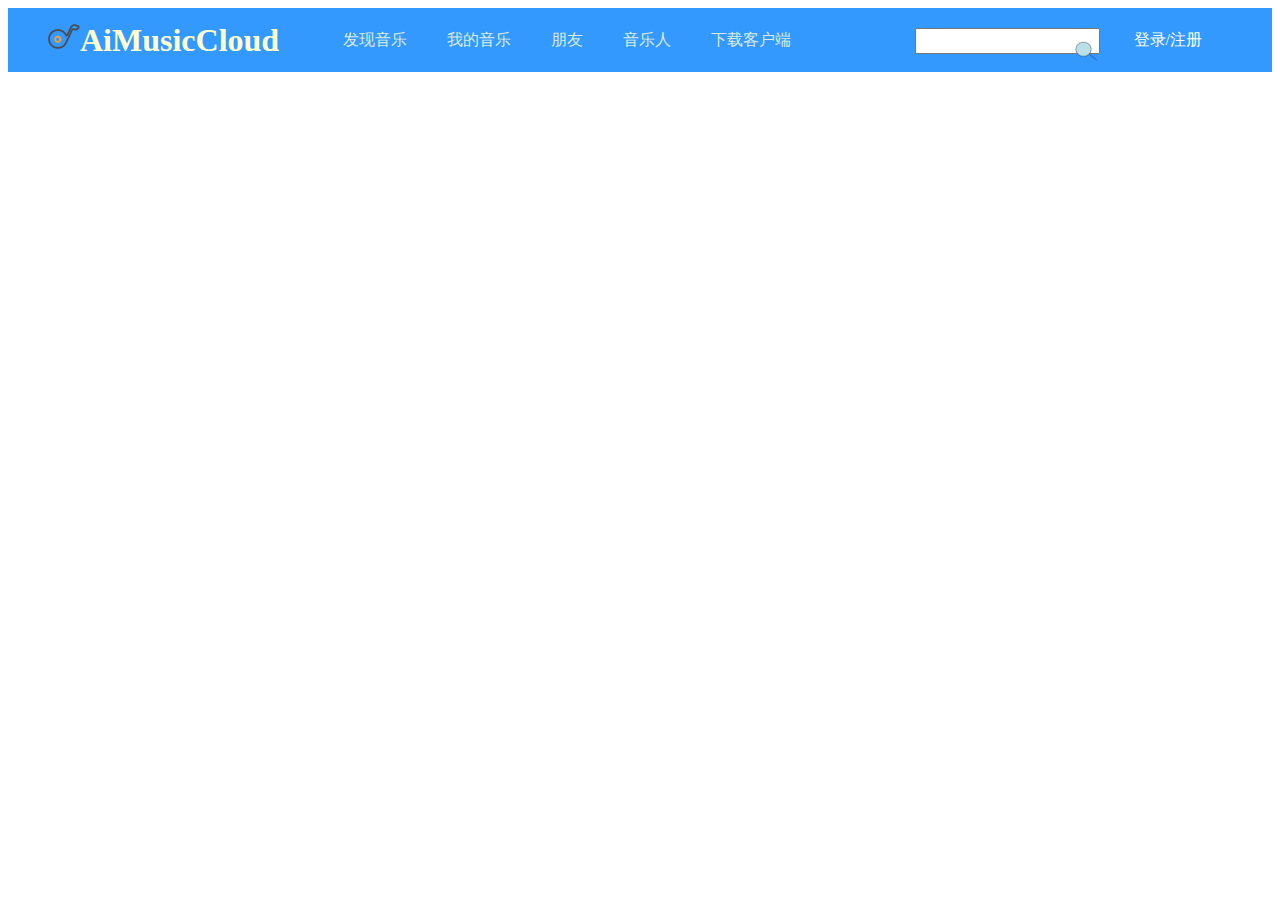
<file: Html/index.html>
<!DOCTYPE html>
<html lang="en">
<head>
    <meta charset="UTF-8">
    <meta name="viewport" content="width=device-width, initial-scale=1, shrink-to-fit=no">
    <meta name="theme-color" content="#000000">
    <title>AiMusicCloud</title>
    <link rel="stylesheet" href="./css/header.css">
</head>
<body>
<div class="RecommendApp">
    <!--<Header></Header>-->
    <div class="header">
        <div class="h-left">
            <div class="h-logo">AiMusicCloud</div>
            <ul class="h-ul">
                 <li>发现音乐</li>
                 <li>我的音乐</li>
                 <li>朋友</li>
                 <li>音乐人</li>
                 <li>下载客户端</li>
            </ul>
        </div>
        <div class="h-right">
            <div class="h-right-input">
                <input type="text"/>
                <img src= "./img/search.png" alt="搜索" width="25px" height="23px"/>
            </div>
            <div class="login"><a href="#">登录/注册</a></div>
        </div>
    </div>

    <!--<div id="demo" class="carousel slide" data-ride="carousel">-->

        <!--//  指示符-->
        <!--<ul class="carousel-indicators">-->
            <!--<li  data-target="#demo" data-slide-to="0" class="active"></li>-->
            <!--<li data-target="#demo" data-slide-to="1"></li>-->
            <!--<li data-target="#demo" data-slide-to="2"></li>-->
        <!--</ul>-->

        <!--// 轮播图片-->
        <!--<div class="carousel-inner">-->
            <!--<div class="carousel-item active">-->
                <!--<img src="https://static.runoob.com/images/mix/img_fjords_wide.jpg"/>-->
            <!--</div>-->
            <!--<div class="carousel-item">-->
                <!--<img src="https://static.runoob.com/images/mix/img_nature_wide.jpg"/>-->
            <!--</div>-->
            <!--<div class="carousel-item">-->
                <!--<img src="https://static.runoob.com/images/mix/img_mountains_wide.jpg"/>-->
            <!--</div>-->
        <!--</div>-->

        <!--// 左右切换按钮-->
        <!--<a class="carousel-control-prev" href="#demo" data-slide="prev">-->
            <!--<span class="carousel-control-prev-icon"></span>-->
        <!--</a>-->
        <!--<a class="carousel-control-next" href="#demo" data-slide="next">-->
            <!--<span class="carousel-control-next-icon"></span>-->
        <!--</a>-->
    <!--</div>)-->
    <!--<Banner></Banner>-->
</div>

</body>
</html>
</file>
<file: Html/css/header.css>
.header {
    width: 100%;
    height: 64px;
    background-color: #3399FF;
    min-width: 1200px;
}

.h-left {
    line-height: 64px;
    display: inline-block;
    vertical-align: middle;
}

.h-logo {
    display: inline-block;
    vertical-align: top;
    font-size: 32px;
    font-family: Brush Script Std;
    font-weight: bold;
    color: #FFFFCC;
}

.h-logo:before {
    content: '';
    display: inline-block;
    background: url("./../img/music.png");
    background-size: 32px 32px;
    width: 32px;
    height: 32px;
    margin-left:40px;

}
.h-ul{
    display: inline-block;
}

.h-ul li{
    display: inline-block;
    list-style-type: none;
    /*margin: 0;*/
    /*/ /*/;
    /*height: 100% li / / line-height 31px*/;
    /*display: inline-block;*/
    height: 32px;
    color: #d9ebe3;
    /*/ /  background-color: #99d6e3*/;
    float: left;
    /*/ / vertical-align middle*/;
    text-align: center;
    margin: 0px 20px;
    line-height: 31px;
    vertical-align: bottom;
}

.h-ul li:hover {
    color: #fff
}

.h-right {
    line-height: 64px;
    display: inline-block;
    float: right;
}

.h-right-input {
    height: 64px;
    width: auto;
    display: inline-block;
    position: relative;
}

.h-right-input input {
    width: auto;
    height: 20px;
    padding-right: 25px background-color #fff;
}

.h-right-input img {
    position: absolute;
    right: 0;
    top: 50%;
    transform translateY(-50%);
}

.login {
    display: inline-block;
}

.login a {
    color: #fff;
    text-decoration: none;
    margin: 30px;
    margin-left 40px;
    margin-right: 70px;
}

.login a:hover {
    color: #FFFFCC;
}
</file>
